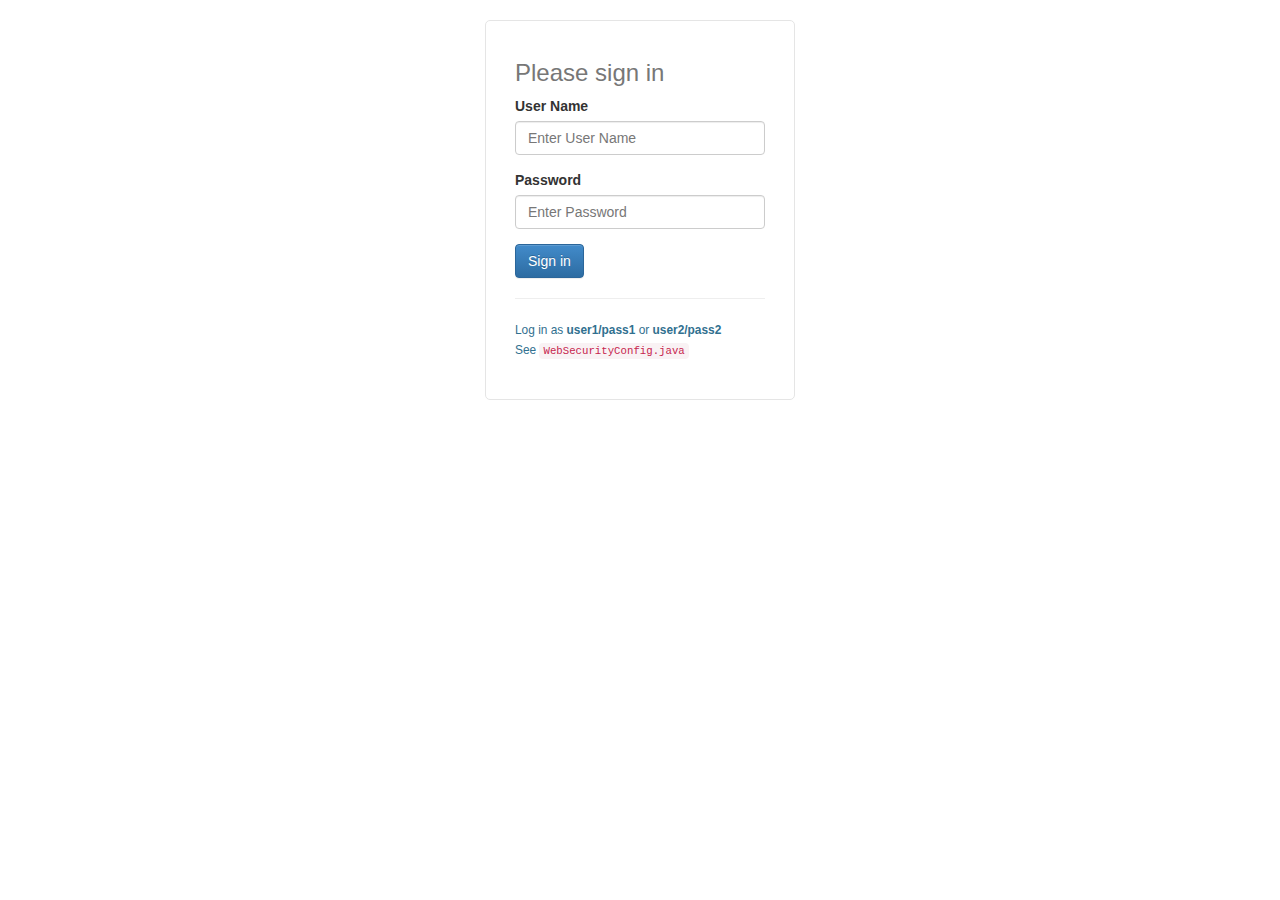
<file: src/main/webapp/login.html>
<!DOCTYPE html>
<html ng-app="portfolioApp">
<head lang="en">
  <meta charset="UTF-8">
  <title>Sign in &middot; Stock Trading Portfolio Sign in</title>
  <link rel="stylesheet" href="public/css/bootstrap.css"/>
  <link rel="stylesheet" href="public/css/bootstrap-theme.css"/>
  <link rel="stylesheet" href="public/css/login.css"/>
</head>
<body ng-controller="LoginController as login">
<div class="container">
  <form role="form" method="post" action="login.html">
    <div ng-show="loginFailed" role="alert" class="alert alert-danger">
      <strong>Invalid username or password!</strong>
    </div>
    <h3 class="text-muted">Please sign in</h3>

    <div class="form-group">
      <label for="username">User Name</label>
      <input type="text" class="form-control" placeholder="Enter User Name" name="username" id="username">
    </div>
    <div class="form-group">
      <label for="password">Password</label>
      <input type="password" class="form-control" placeholder="Enter Password" name="password" id="password">
    </div>
    <button class="btn btn-primary" type="submit">Sign in</button>
    <hr>
    <p class="text-info">
      <small>
        Log in as <strong>user1/pass1</strong> or <strong>user2/pass2</strong><br>
        See <code>WebSecurityConfig.java</code></small>
    </p>
  </form>
</div>

<script src="public/js/angular.min.js"></script>
<script src="public/js/login.js"></script>
</body>
</html>
</file>
<file: src/main/webapp/public/css/login.css>
form {
  max-width: 310px;
  padding: 19px 29px 29px;
  display: block;
  margin-top: 20px;
  margin-left: auto;
  margin-right: auto;
  background-color: #fff;
  border: 1px solid #e5e5e5;
  border-radius: 5px;
}
</file>
